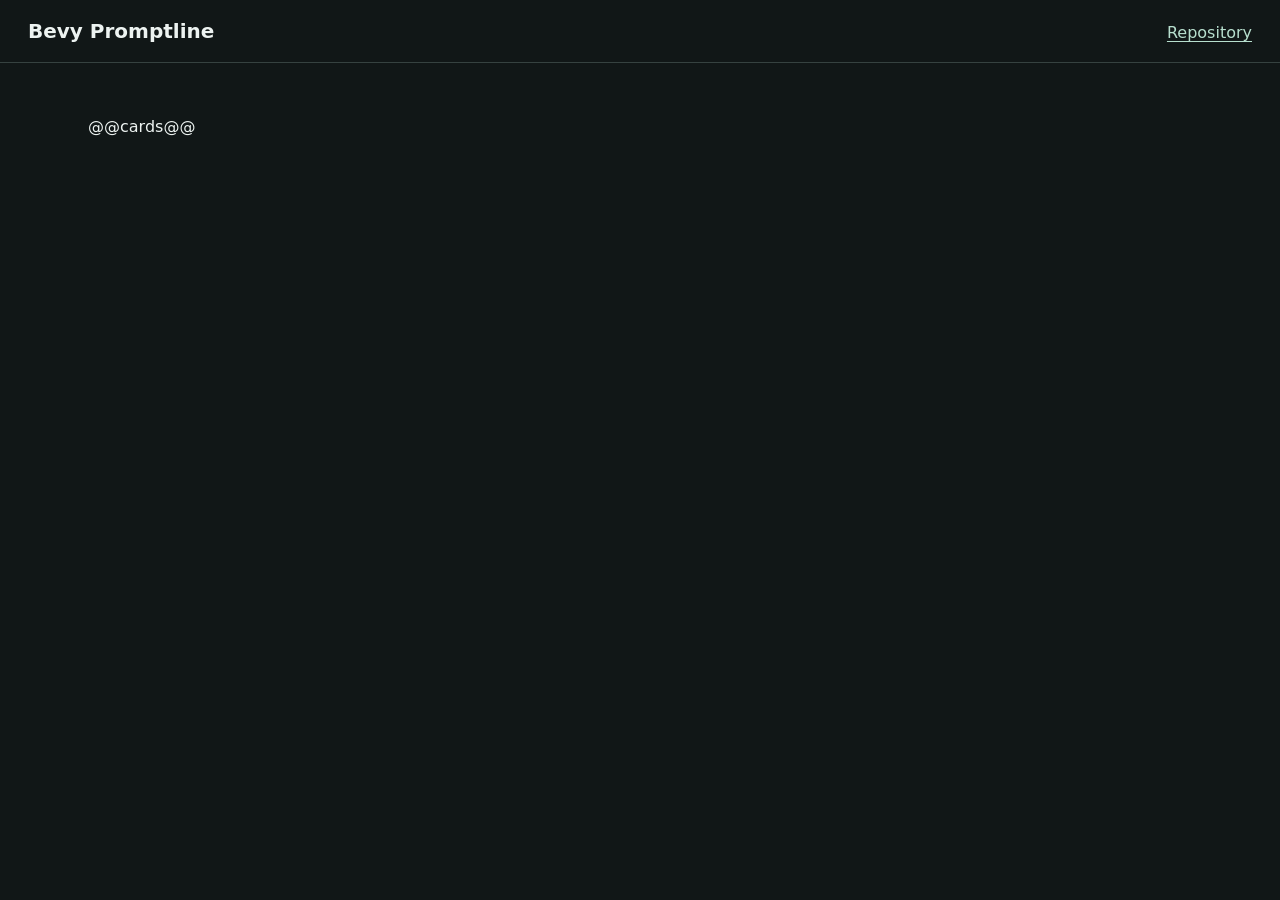
<file: web/index.html>
<!doctype html>
<html lang="en">
<head><meta charset="utf-8"><meta name="viewport" content="width=device-width,initial-scale=1"><title>Bevy Promptline examples</title><link rel="stylesheet" href="./gallery.css"></head>
<body><header><h1>Bevy Promptline</h1><a href="https://github.com/Sagan-Software/bevy-promptline">Repository</a></header><main class="gallery"><ul>@@cards@@</ul></main></body>
</html>
</file>
<file: web/gallery.css>
:root { color-scheme: dark; font: 16px/1.5 system-ui,sans-serif; background: #111717; color: #edf3f1; }
* { box-sizing: border-box; }
body { margin: 0; }
a { color: #b7dfce; text-underline-offset: .2em; }
header { display: flex; align-items: baseline; gap: 24px; padding: 16px 28px; border-bottom: 1px solid #364240; }
header h1 { font-size: 20px; margin: 0; flex: 1; }
header a { white-space: nowrap; }
.gallery { max-width: 1160px; margin: auto; padding: 36px 28px; }
.gallery ul { list-style: none; padding: 0; display: grid; grid-template-columns: repeat(3,minmax(0,1fr)); gap: 20px; }
.gallery li a { display: block; padding: 22px; height: 100%; border: 1px solid #42504b; color: inherit; text-decoration: none; }
.gallery li a:hover,.gallery li a:focus-visible { border-color: #9cd4b5; background: #1b2622; }
h2 { margin: 0 0 12px; font-size: 21px; }
p { margin: 0; }
.run-page main { position: relative; height: calc(100dvh - 140px); min-height: 360px; }
canvas { display: block; width: 100%; height: 100%; outline-offset: -3px; }
#status { position: absolute; inset: 0; display: flex; justify-content: center; align-items: center; gap: 14px; background: #111717; padding: 28px; }
#status[hidden] { display: none; }
button { font: inherit; border: 1px solid #92bda8; background: #244538; color: white; padding: 8px 16px; cursor: pointer; }
footer { padding: 12px 28px; max-width: 1100px; }
@media(max-width:800px) { .gallery ul { grid-template-columns: repeat(2,minmax(0,1fr)); } header { padding: 14px 18px; gap: 16px; } }
@media(max-width:520px) { .gallery ul { grid-template-columns: 1fr; } .gallery { padding: 18px; } header h1 { font-size: 17px; } .run-page main { height: calc(100dvh - 190px); min-height: 320px; } footer { padding: 12px 18px; } }
</file>
